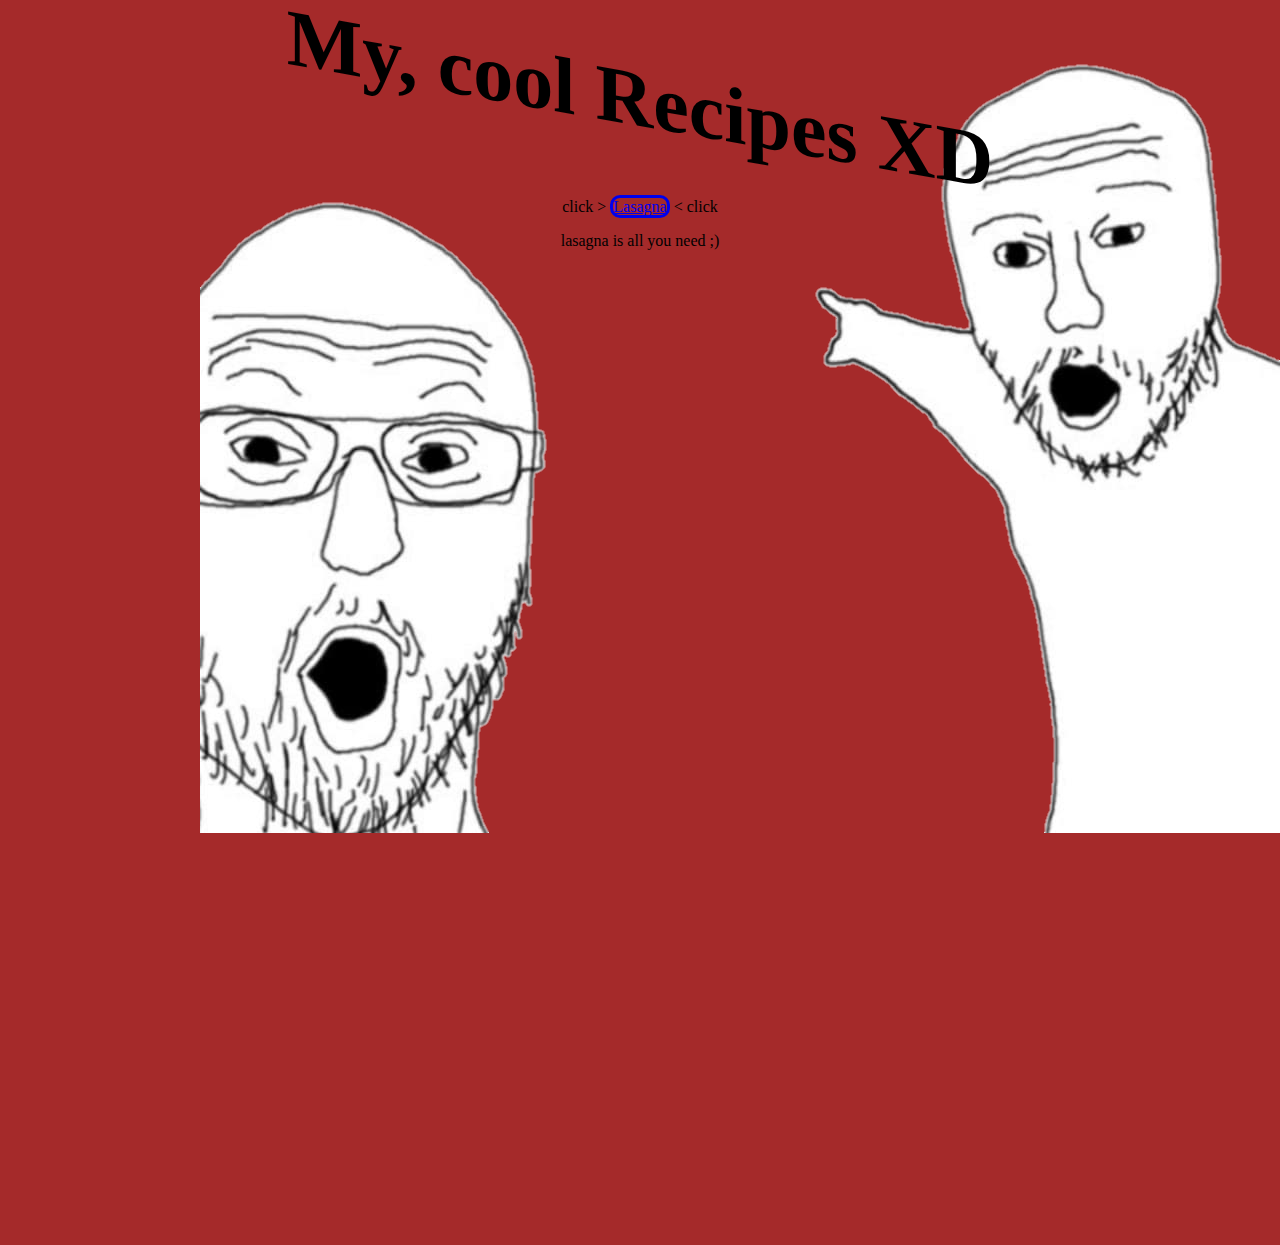
<file: index.html>
<!DOCTYPE html>
<html lang="pt-br">
<head>
    <meta charset="UTF-8">
    <meta name="viewport" content="width=device-width, initial-scale=1.0">
    <link rel="stylesheet" href="style.css">
    <title>Odin Recipes</title>
</head>
<body>
    <h1>My, cool Recipes XD</h1>
    <span class="spam">click &gt</span>
    <a href="recipes/lasagna.html">Lasagna</a>
    <span class="spam">&lt click</span>
    <p>lasagna is all you need ;)</p>
    <img src="images/WOJAK-POINTING-MEN-meme-6.jpg" alt="wojack pointing">
</body>
</html>
</file>
<file: style.css>
body
{
    text-align: center;
    background-color: brown;
}

h1
{
font-size: 5rem;
transform: skewY(10deg);
}

h1, .spam
{
position: relative;
z-index: 100;

animation: seizure 0.12s infinite steps(1); 
}

@keyframes seizure {
    0% {color: red;}
    25% {color: yellow}
    50% {color: blue;}
}

a {
    border: solid;
    border-radius: 10px;
    position: relative;
    z-index: 101;
}

img
{
    transform: translate(100px, -400px);
}
</file>
